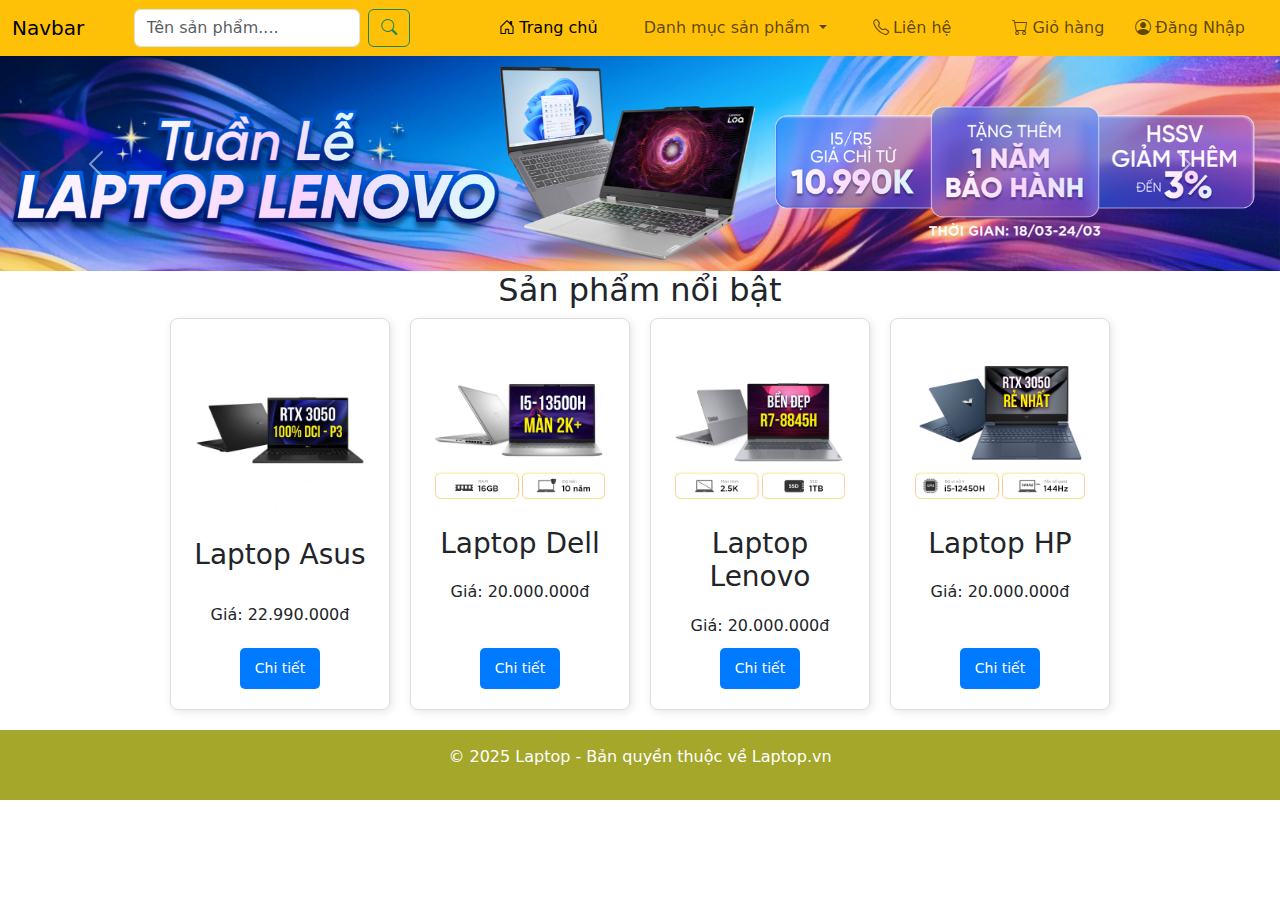
<file: BTL_NgoMinhKhoi_18-05/bootstrap-5.3.3-dist/index.html>
<!DOCTYPE html>
<html lang="vi">
<head>
    <meta charset="UTF-8">
    <meta name="viewport" content="width=device-width, initial-scale=1.0">
    <title>Laptop88 Clone</title>
    <link rel="stylesheet" href="style.css">
    <link rel="stylesheet" href="css/bootstrap.min.css">
    <script src="js/bootstrap.bundle.js"></script>
    <link rel="stylesheet" href="https://cdn.jsdelivr.net/npm/bootstrap-icons@1.11.3/font/bootstrap-icons.min.css">
</head>
<body>

    <!-- Header -->
    <nav class="navbar navbar-expand-lg bg-warning">
        <div class="container-fluid">
          <a class="navbar-brand" href="#">Navbar</a>
          <button class="navbar-toggler" type="button" data-bs-toggle="collapse" data-bs-target="#navbarSupportedContent" aria-controls="navbarSupportedContent" aria-expanded="false" aria-label="Toggle navigation">
            <span class="navbar-toggler-icon"></span>
          </button>
          
          <div class="collapse navbar-collapse" id="navbarSupportedContent">
            <form class="d-flex m-auto" role="search">
                <input class="form-control me-2" type="search" placeholder="Tên sản phẩm...." aria-label="Search">
                <button class="btn btn-outline-success" type="submit"><i class="bi bi-search"></i></button>
              </form>
            <ul class="navbar-nav ms-auto mb-2 mb-lg-0">
              <li class="nav-item">
                <a class="nav-link active" aria-current="page" href="#"><i class="bi bi-house-door pe-1"></i>Trang chủ</a>
              </li>
              <li class="nav-item dropdown">
                <a class="nav-link dropdown-toggle" href="#" role="button" data-bs-toggle="dropdown" aria-expanded="false">
                  Danh mục sản phẩm
                </a>
                <ul class="dropdown-menu">
                  <li><a class="dropdown-item" href="#">Laptop</a></li>
                  <li><a class="dropdown-item" href="#">Bàn phím</a></li>
                  <li><a class="dropdown-item" href="#">Chuột</a></li>
                  <li><hr class="dropdown-divider"></li>
                  <li><a class="dropdown-item" href="#">Phụ kiện máy tính</a></li>
                </ul>
              </li>
              <li class="nav-item">
                <a class="nav-link" href="#"><i class="bi bi-telephone pe-1"></i>Liên hệ</a>
              </li>
              <li class="nav-item"></li>
                <a class="nav-link" href="giohang.html"><i class="bi bi-cart pe-1"></i>Giỏ hàng</a>
              </li>
              <li class="nav-item">
                <a class="nav-link" href="dangnhap.html"><i class="bi bi-person-circle pe-1"></i>Đăng Nhập</a>
              </li>
            </ul>
            
          </div>
        </div>
      </nav>
    <!-- Banner -->
    <div id="carouselExample" class="carousel slide">
        <div class="carousel-inner">
          <div class="carousel-item active">
            <img src="images/banner1.jpg" class="d-block w-100" alt="...">
          </div>
          <div class="carousel-item">
            <img src="images/banner2.jpg" class="d-block w-100" alt="...">
          </div>
          <div class="carousel-item">
            <img src="images/banner3.jpg" class="d-block w-100" alt="...">
          </div>
          <div class="carousel-item">
            <img src="images/banner4.jpg" class="d-block w-100" alt="...">
          </div>
          <div class="carousel-item">
            <img src="images/banner5.jpg" class="d-block w-100" alt="...">
          </div>
          <div class="carousel-item">
            <img src="images/banner6.jpg" class="d-block w-100" alt="...">
          </div>
        </div>
        <button class="carousel-control-prev" type="button" data-bs-target="#carouselExample" data-bs-slide="prev">
          <span class="carousel-control-prev-icon" aria-hidden="true"></span>
          <span class="visually-hidden">Previous</span>
        </button>
        <button class="carousel-control-next" type="button" data-bs-target="#carouselExample" data-bs-slide="next">
          <span class="carousel-control-next-icon" aria-hidden="true"></span>
          <span class="visually-hidden">Next</span>
        </button>
      </div>

    <!-- Danh sách sản phẩm -->
    <section class="products">
        <h2>Sản phẩm nổi bật</h2>
        <div class="product-list">
            <div class="product-item">
                <img src="images/laptop1.jpg" alt="Laptop Asus">
                <h3>Laptop Asus</h3>
                <p>Giá: 22.990.000đ</p>
                <a href="chitietasus.html" class="detail-button"><input type="button"  value="Chi tiết" ></a>
            </div>
            <div class="product-item">
                <img src="images/laptop2.jpg" alt="Laptop Dell">
                <h3>Laptop Dell</h3>
                <p>Giá: 20.000.000đ</p>
                <input type="button" value="Chi tiết" >
            </div>
            <div class="product-item">
                <img src="images/laptop3.jpg" alt="Laptop Lenovo">
                <h3>Laptop Lenovo</h3>
                <p>Giá: 20.000.000đ</p>
                <input type="button" value="Chi tiết" >
            </div>
            <div class="product-item">
                <img src="images/laptop4.jpg" alt="Laptop HP">
                <h3>Laptop HP</h3>
                <p>Giá: 20.000.000đ</p>
                <input type="button" value="Chi tiết" >
            </div>
        </div>
    </section>

    <!-- Footer -->
    <footer>
        <p>© 2025 Laptop - Bản quyền thuộc về Laptop.vn</p>
    </footer>

</body>
</html>
</file>
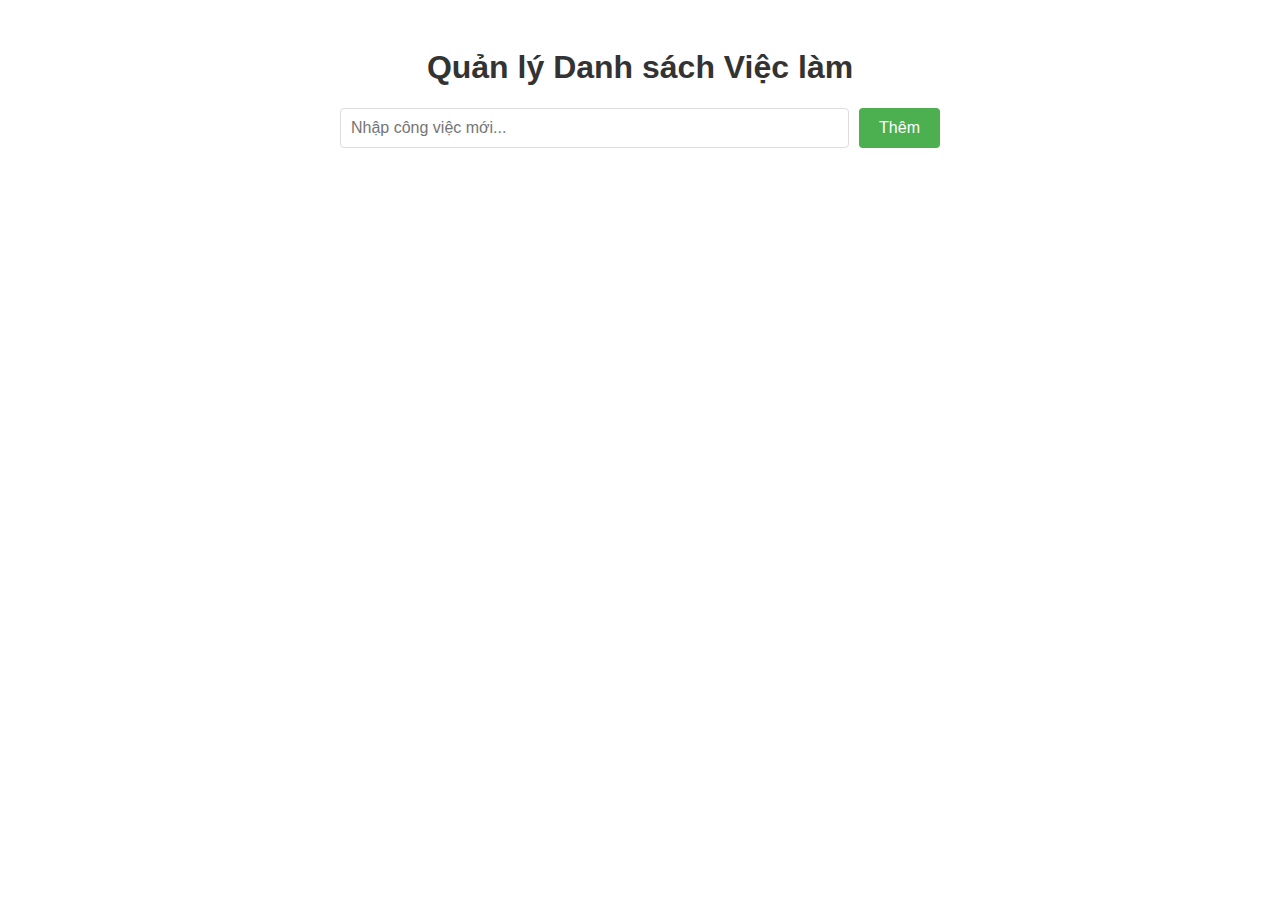
<file: BTLAP3_NGOMINHKHOI_1805/bai1.html>
<!DOCTYPE html>
<html lang="vi">
<head>
    <meta charset="UTF-8">
    <meta name="viewport" content="width=device-width, initial-scale=1.0">
    <title>Quản lý Danh sách Việc làm</title>
    <link rel="stylesheet" href="css/bai1.css">
    <script src="https://code.jquery.com/jquery-3.7.1.min.js"></script>
</head>
<body>
    <div class="container">
        <h1>Quản lý Danh sách Việc làm</h1>
        <div class="input-section">
            <input type="text" id="taskInput" placeholder="Nhập công việc mới...">
            <button id="addTask">Thêm</button>
        </div>
        <ul id="taskList"></ul>
    </div>
    <script src="js/bai1.js"></script>
</body>
</html>
</file>
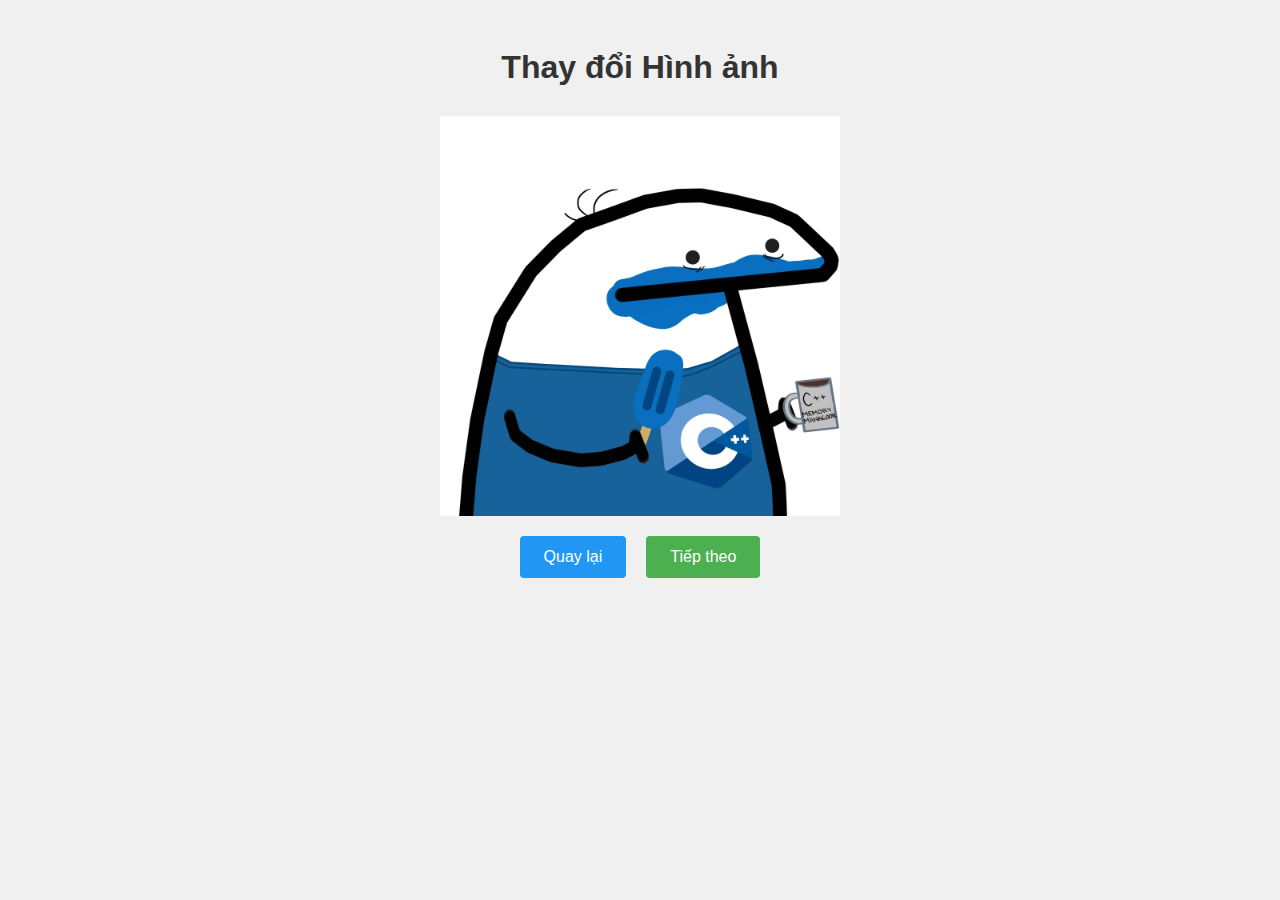
<file: BTLAP3_NGOMINHKHOI_1805/bai2.html>
<!DOCTYPE html>
<html lang="vi">
<head>
    <meta charset="UTF-8">
    <meta name="viewport" content="width=device-width, initial-scale=1.0">
    <title>Thay đổi Hình ảnh</title>
    <link rel="stylesheet" href="css/bai2.css">
    <script src="https://code.jquery.com/jquery-3.7.1.min.js"></script>
</head>
<body>
    <div class="container">
        <h1>Thay đổi Hình ảnh</h1>
        <div class="slideshow">
            <img src="images/labubu_ccongcong.jpg" alt="Hình ảnh 1" class="active">
            <img src="images/labubu_golang.jpg" alt="Hình ảnh 2">
            <img src="images/labubu_java.jpg" alt="Hình ảnh 3">
            <img src="images/labubu_html.jpg" alt="Hình ảnh 4">
            <img src="images/labubu_js.jpg" alt="Hình ảnh 5">
            <img src="images/labubu_python.jpg" alt="Hình ảnh 6">
        </div>
        <div class="controls">
            <button id="prevBtn">Quay lại</button>
            <button id="nextBtn">Tiếp theo</button>
        </div>
    </div>
    <script src="js/bai2.js"></script>
</body>
</html>
</file>
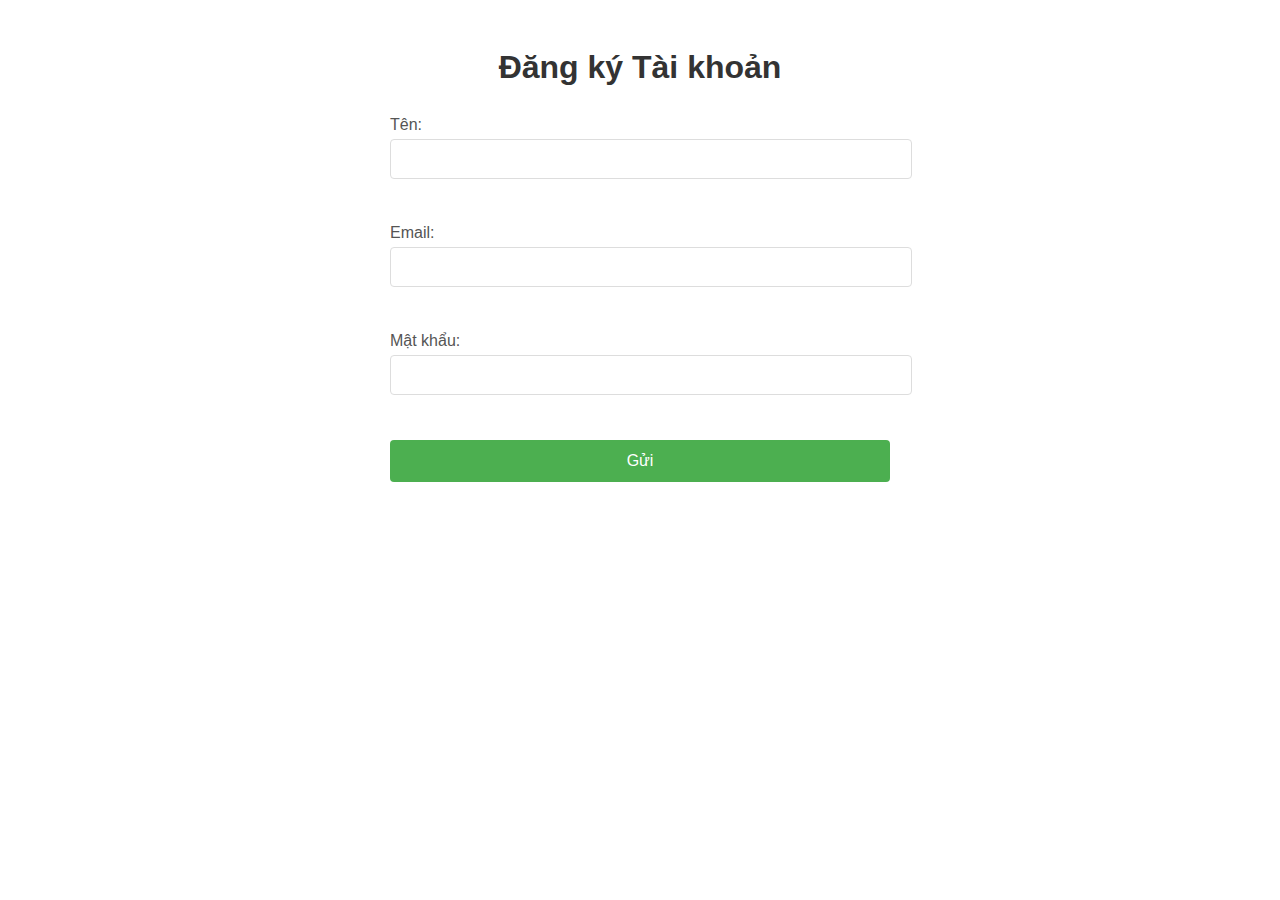
<file: BTLAP3_NGOMINHKHOI_1805/bai3.html>
<!DOCTYPE html>
<html lang="vi">
<head>
    <meta charset="UTF-8">
    <meta name="viewport" content="width=device-width, initial-scale=1.0">
    <title>Kiểm tra Biểu mẫu Đăng ký</title>
    <link rel="stylesheet" href="css/bai3.css">
    <script src="https://code.jquery.com/jquery-3.7.1.min.js"></script>
</head>
<body>
    <div class="container">
        <h1>Đăng ký Tài khoản</h1>
        <form id="registrationForm">
            <div class="form-group">
                <label for="name">Tên:</label>
                <input type="text" id="name" name="name">
                <span class="error" id="nameError"></span>
            </div>
            
            <div class="form-group">
                <label for="email">Email:</label>
                <input type="email" id="email" name="email">
                <span class="error" id="emailError"></span>
            </div>
            
            <div class="form-group">
                <label for="password">Mật khẩu:</label>
                <input type="password" id="password" name="password">
                <span class="error" id="passwordError"></span>
            </div>
            
            <button type="submit">Gửi</button>
        </form>
    </div>
    <script src="js/bai3.js"></script>
</body>
</html>
</file>
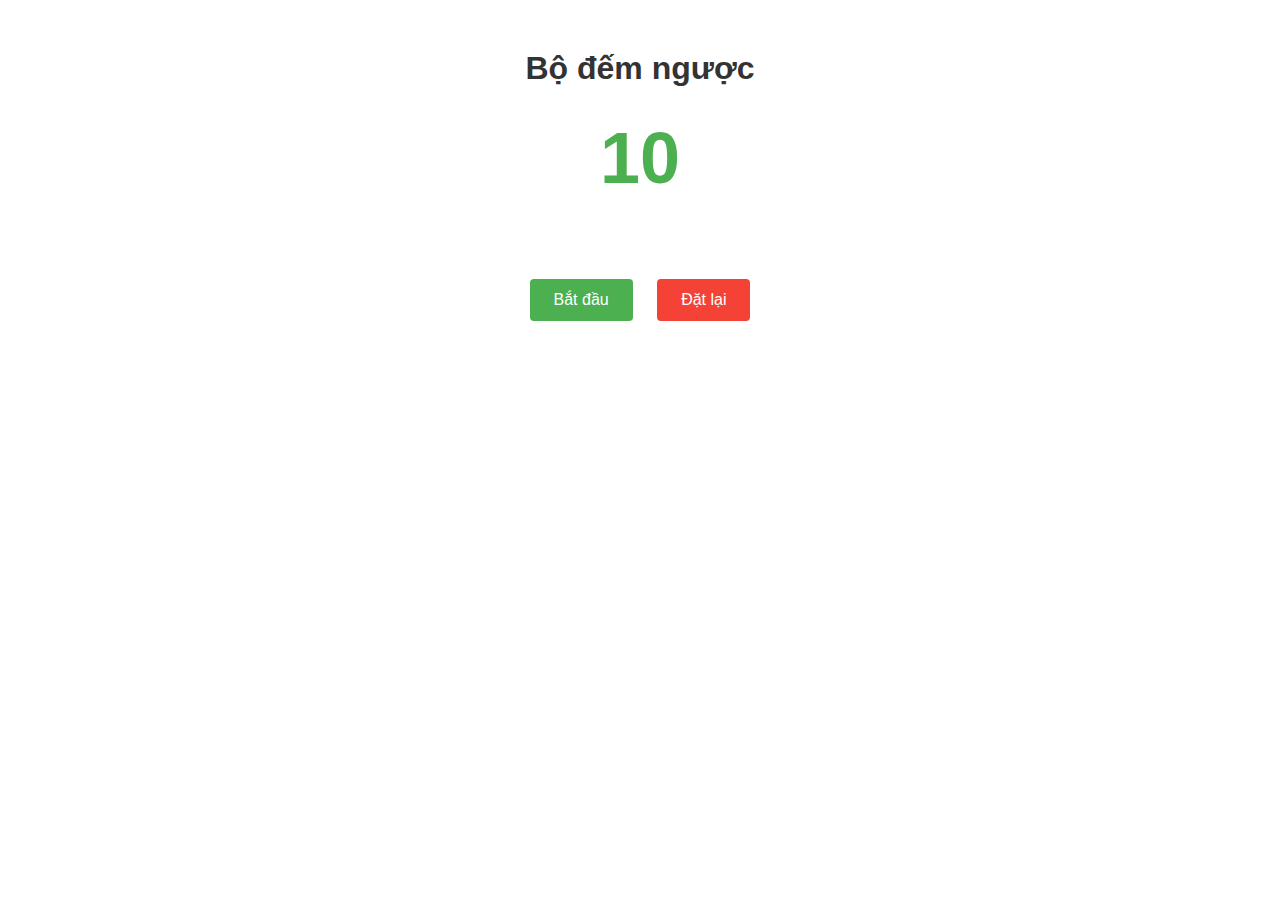
<file: BTLAP3_NGOMINHKHOI_1805/bai5.html>
<!DOCTYPE html>
<html lang="vi">
<head>
    <meta charset="UTF-8">
    <meta name="viewport" content="width=device-width, initial-scale=1.0">
    <title>Bộ đếm ngược</title>
    <link rel="stylesheet" href="css/bai5.css">
    <script src="https://code.jquery.com/jquery-3.7.1.min.js"></script>
</head>
<body>
    <div class="container">
        <h1>Bộ đếm ngược</h1>
        <div class="countdown">
            <div id="timer">10</div>
            <div id="message"></div>
        </div>
        <button id="startBtn">Bắt đầu</button>
        <button id="resetBtn">Đặt lại</button>
    </div>
    <script src="js/bai5.js"></script>
</body>
</html>
</file>
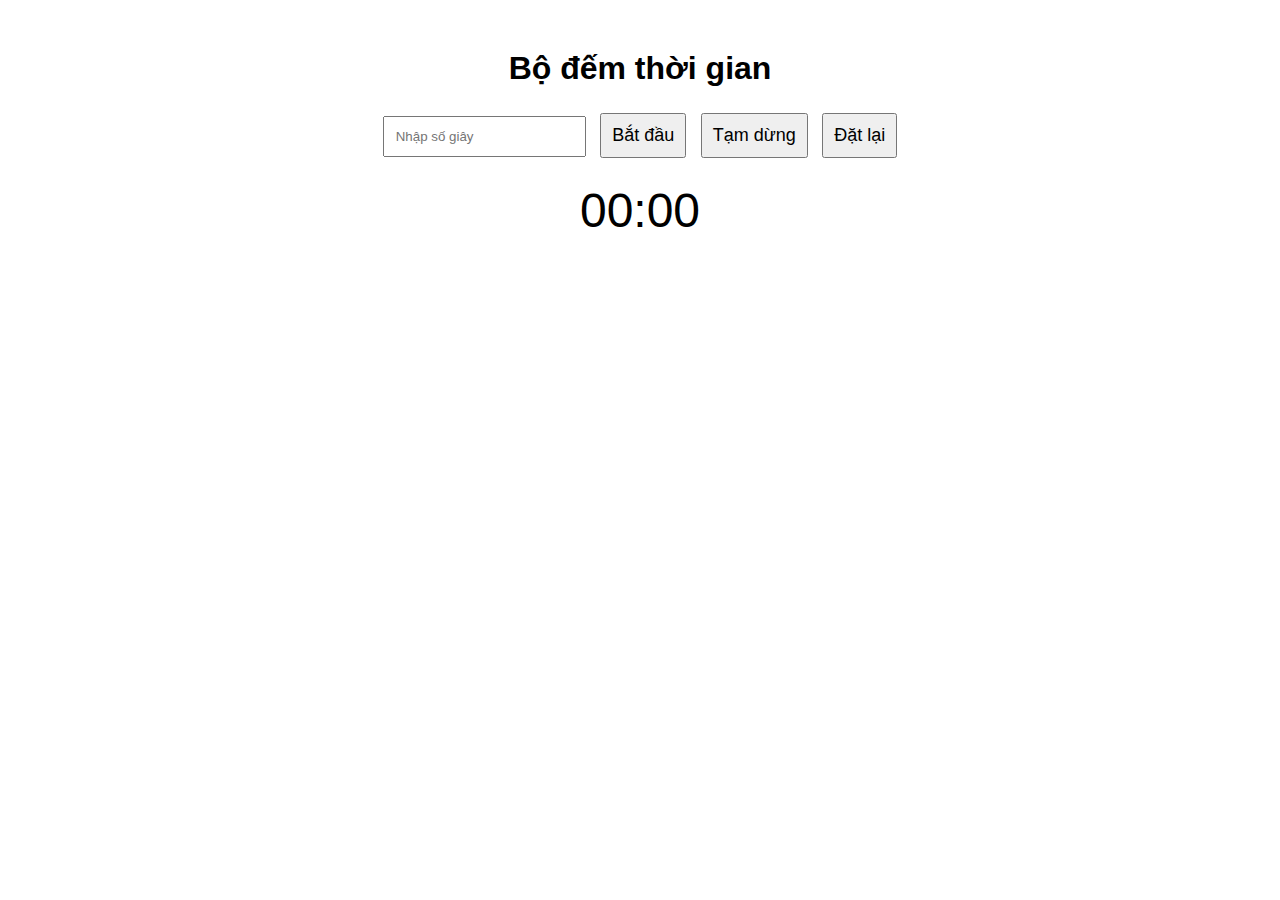
<file: NgoMinhKhoi_1871020335_BT_LAP2/Bai_1.html>
<!DOCTYPE html>
<html lang="vi">
<head>
    <meta charset="UTF-8">
    <meta name="viewport" content="width=device-width, initial-scale=1.0">
    <title>Bộ đếm thời gian</title>
    <style>
        body {
            font-family: Arial, sans-serif;
            text-align: center;
            margin: 50px;
        }
        #timer {
            font-size: 48px;
            margin: 20px 0;
        }
        #message {
            font-size: 24px;
            color: red;
            font-weight: bold;
            display: none;
        }
        button {
            font-size: 18px;
            padding: 10px;
            margin: 5px;
            cursor: pointer;
        }
        input {
            padding: 11px;
            margin: 5px;
        }
    </style>
</head>
<body>
    <h1>Bộ đếm thời gian</h1>
    <input type="number" id="timeInput" placeholder="Nhập số giây" min="1">
    <button onclick="startTimer()">Bắt đầu</button>
    <button onclick="pauseTimer()">Tạm dừng</button>
    <button onclick="resetTimer()">Đặt lại</button>
    <div id="timer">00:00</div>
    <div id="message">Time Up!</div>
    <script>
        let countdown;
        let timeLeft = 0;
        function startTimer() {
            if (countdown) clearInterval(countdown);
            let input = document.getElementById("timeInput").value;
            if (!input || input <= 0) return;
            timeLeft = parseInt(input);
            document.getElementById("message").style.display = "none"; // Ẩn thông báo khi bắt đầu
            updateDisplay();
            countdown = setInterval(() => {
                if (timeLeft > 0) {
                    timeLeft--;
                    updateDisplay();
                } else {
                    clearInterval(countdown);
                    document.getElementById("message").style.display = "block"; // Hiện thông báo
                }
            }, 1000);
        }
        function pauseTimer() {
            clearInterval(countdown);
        }
        function resetTimer() {
            clearInterval(countdown);
            timeLeft = 0;
            updateDisplay();
            document.getElementById("message").style.display = "none"; // Ẩn thông báo khi đặt lại
        }
        function updateDisplay() {
            let minutes = Math.floor(timeLeft / 60);
            let seconds = timeLeft % 60;
            document.getElementById("timer").innerText = 
                `${String(minutes).padStart(2, '0')}:${String(seconds).padStart(2, '0')}`;
        }
    </script>
</body>
</html>
</file>
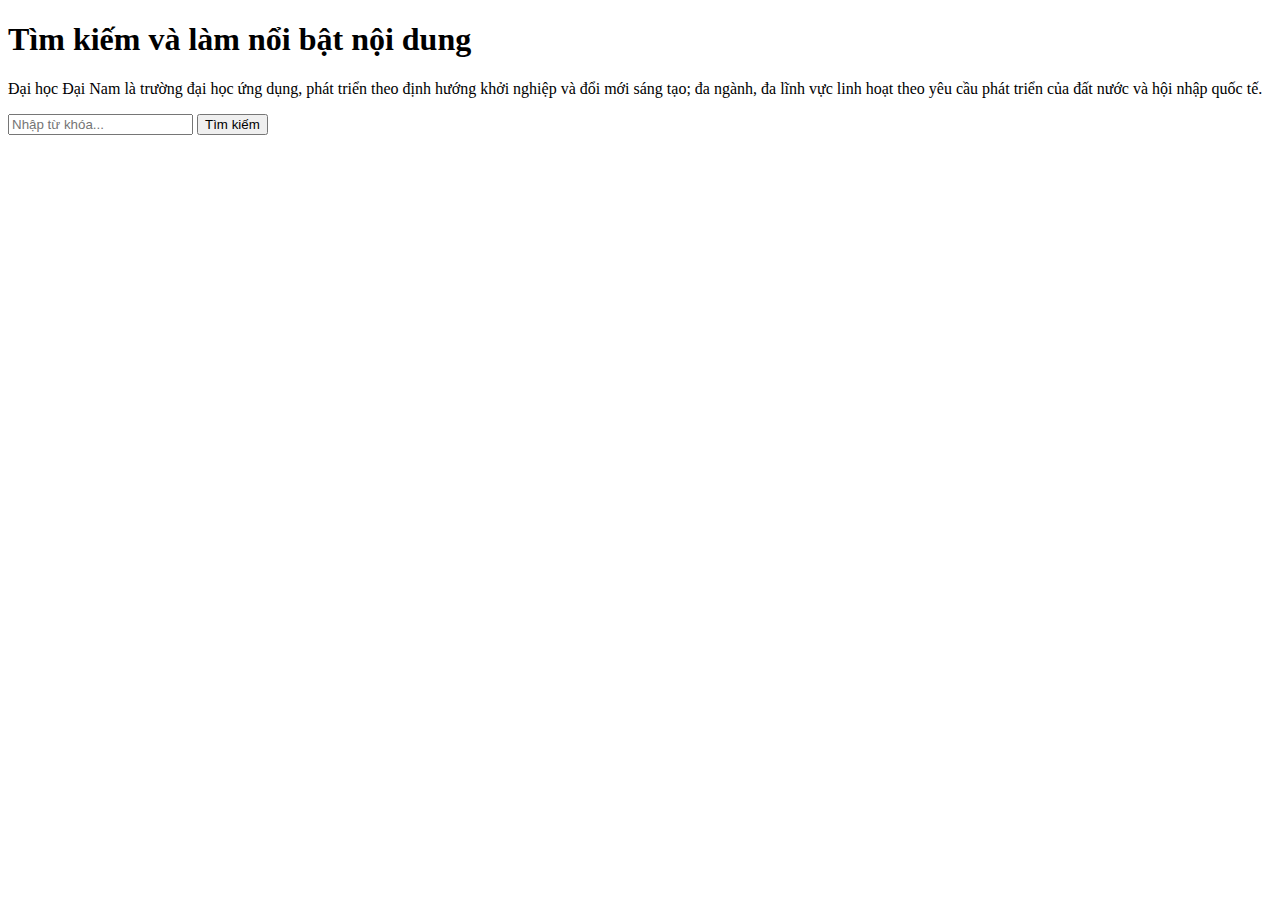
<file: NgoMinhKhoi_1871020335_BT_LAP2/Bai_2.html>
<!DOCTYPE html>
<html lang="vi">
<head>
    <meta charset="UTF-8">
    <meta name="viewport" content="width=device-width, initial-scale=1.0">
    <title>Bài 2: Tìm kiếm và làm nổi bật nội dung</title>
    <style>
        .highlight {
            background-color: yellow;
        }
    </style>
</head>
<body>
    <h1>Tìm kiếm và làm nổi bật nội dung</h1>
    
    <p id="content">
        Đại học Đại Nam là trường đại học ứng dụng, phát triển theo định hướng khởi nghiệp và đổi mới sáng tạo; đa ngành, đa lĩnh vực linh hoạt theo yêu cầu phát triển của đất nước và hội nhập quốc tế.
    </p>

    <input type="text" id="searchInput" placeholder="Nhập từ khóa...">
    <button onclick="searchAndHighlight()">Tìm kiếm</button>

    <script>
        function searchAndHighlight() {
            const searchTerm = document.getElementById('searchInput').value;
            const content = document.getElementById('content');
            let text = content.innerHTML;
            
            text = text.replace(/<mark class="highlight">/g, '');
            text = text.replace(/<\/mark>/g, '');
            
            if (searchTerm.trim() !== '') {
                const regex = new RegExp(searchTerm, 'gi');
                text = text.replace(regex, match => `<mark class="highlight">${match}</mark>`);
            }
            
            content.innerHTML = text;
        }
    </script>
</body>
</html>
</file>
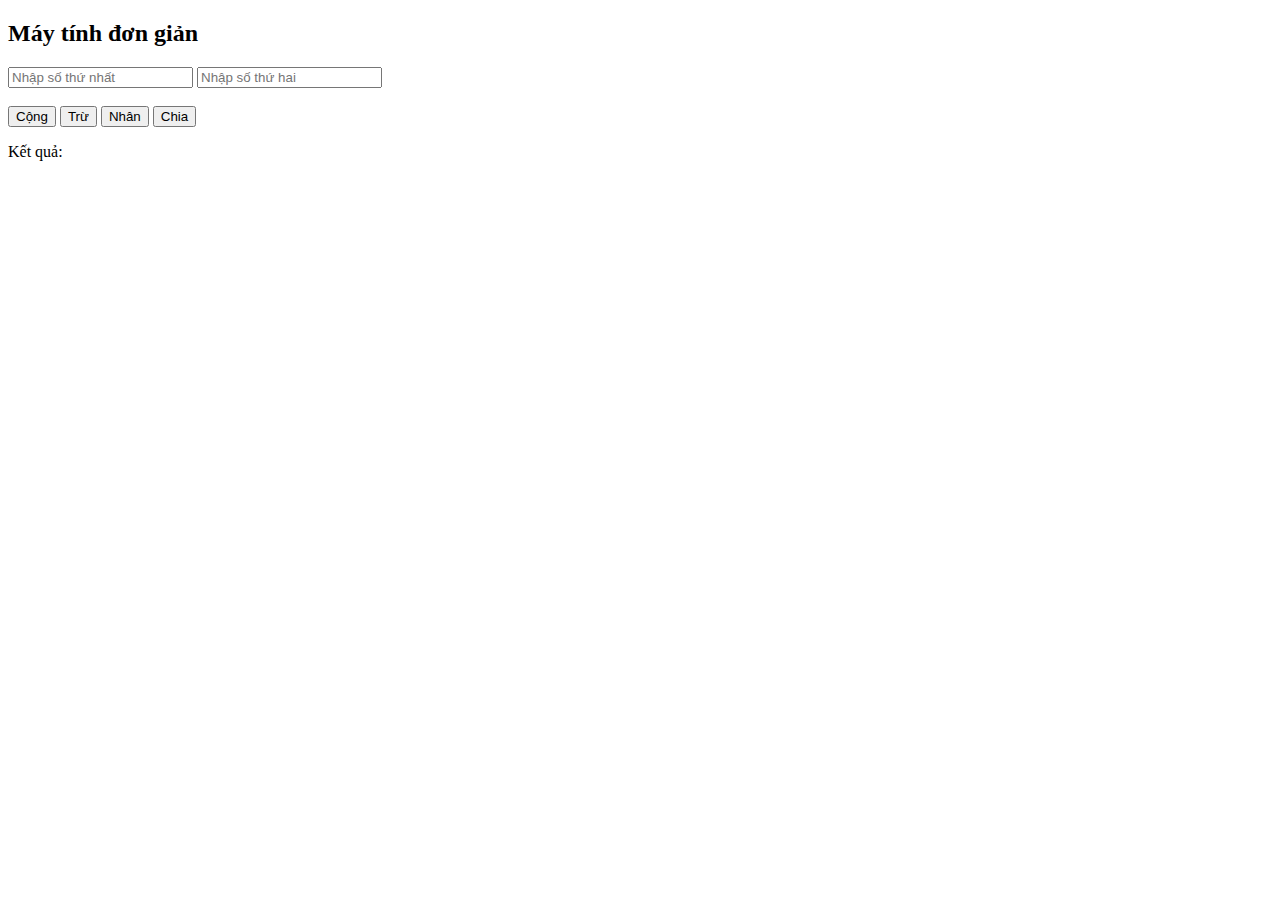
<file: NgoMinhKhoi_1871020335_BT_LAP2/Bai_3.html>
<!DOCTYPE html>
<html lang="vi">
<head>
    <meta charset="UTF-8">
    <meta name="viewport" content="width=device-width, initial-scale=1.0">
    <title>Máy tính đơn giản</title>
</head>
<body>
    <h2>Máy tính đơn giản</h2>
    <input type="number" id="num1" placeholder="Nhập số thứ nhất">
    <input type="number" id="num2" placeholder="Nhập số thứ hai"><br><br>
    
    <button onclick="cong()">Cộng</button>
    <button onclick="tru()">Trừ</button>
    <button onclick="nhan()">Nhân</button>
    <button onclick="chia()">Chia</button>
    
    <p>Kết quả: <span id="ketqua"></span></p>

    <script>
        function cong() {
            var a = parseFloat(document.getElementById("num1").value);
            var b = parseFloat(document.getElementById("num2").value);
            document.getElementById("ketqua").innerHTML = a + b;
        }

        function tru() {
            var a = parseFloat(document.getElementById("num1").value);
            var b = parseFloat(document.getElementById("num2").value);
            document.getElementById("ketqua").innerHTML = a - b;
        }

        function nhan() {
            var a = parseFloat(document.getElementById("num1").value);
            var b = parseFloat(document.getElementById("num2").value);
            document.getElementById("ketqua").innerHTML = a * b;
        }

        function chia() {
            var a = parseFloat(document.getElementById("num1").value);
            var b = parseFloat(document.getElementById("num2").value);
            if (b === 0) {
                document.getElementById("ketqua").innerHTML = "Không thể chia cho 0";
            } else {
                document.getElementById("ketqua").innerHTML = a / b;
            }
        }
    </script>
</body>
</html>
</file>
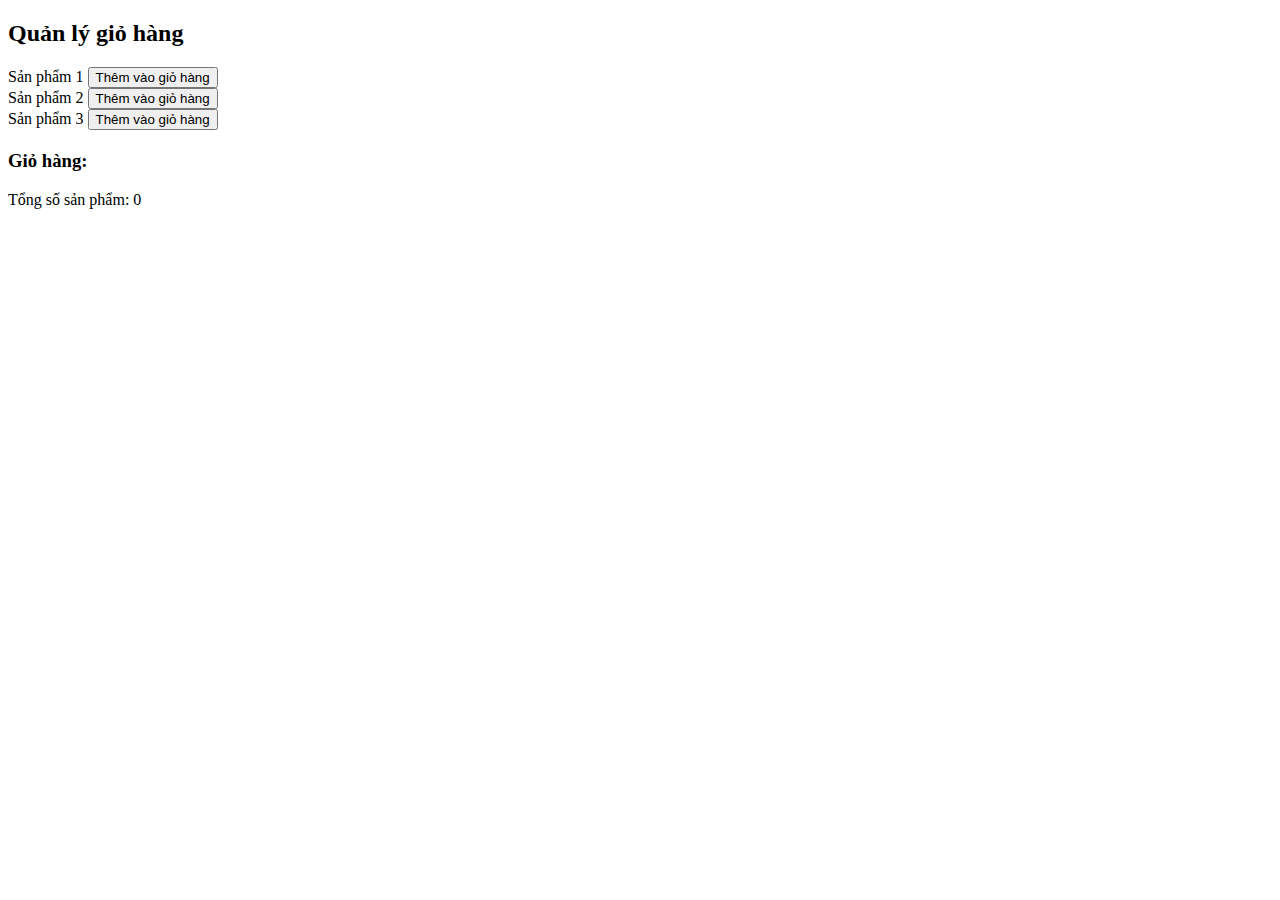
<file: NgoMinhKhoi_1871020335_BT_LAP2/Bai_4.html>
<!DOCTYPE html>
<html lang="vi">
<head>
    <meta charset="UTF-8">
    <meta name="viewport" content="width=device-width, initial-scale=1.0">
    <title>Quản lý giỏ hàng</title>
    <style>
        .product-list {
            margin-bottom: 20px;
        }
        .cart {
            margin-bottom: 20px;
        }
    </style>
</head>
<body>
    <h2>Quản lý giỏ hàng</h2>
    
    <div class="product-list">
        <div>
            <span>Sản phẩm 1</span>
            <button onclick="addToCart('Sản phẩm 1')">Thêm vào giỏ hàng</button>
        </div>
        <div>
            <span>Sản phẩm 2</span>
            <button onclick="addToCart('Sản phẩm 2')">Thêm vào giỏ hàng</button>
        </div>
        <div>
            <span>Sản phẩm 3</span>
            <button onclick="addToCart('Sản phẩm 3')">Thêm vào giỏ hàng</button>
        </div>
    </div>

    <div class="cart">
        <h3>Giỏ hàng:</h3>
        <ul id="cartList"></ul>
        <p>Tổng số sản phẩm: <span id="totalItems">0</span></p>
    </div>

    <script>
        let cart = [];
        
        function addToCart(productName) {
            cart.push(productName);
            updateCart();
        }

        function updateCart() {
            const cartList = document.getElementById('cartList');
            const totalItems = document.getElementById('totalItems');
            
            cartList.innerHTML = '';
            cart.forEach(product => {
                const li = document.createElement('li');
                li.textContent = product;
                cartList.appendChild(li);
            });
            
            totalItems.textContent = cart.length;
        }
    </script>
</body>
</html>
</file>
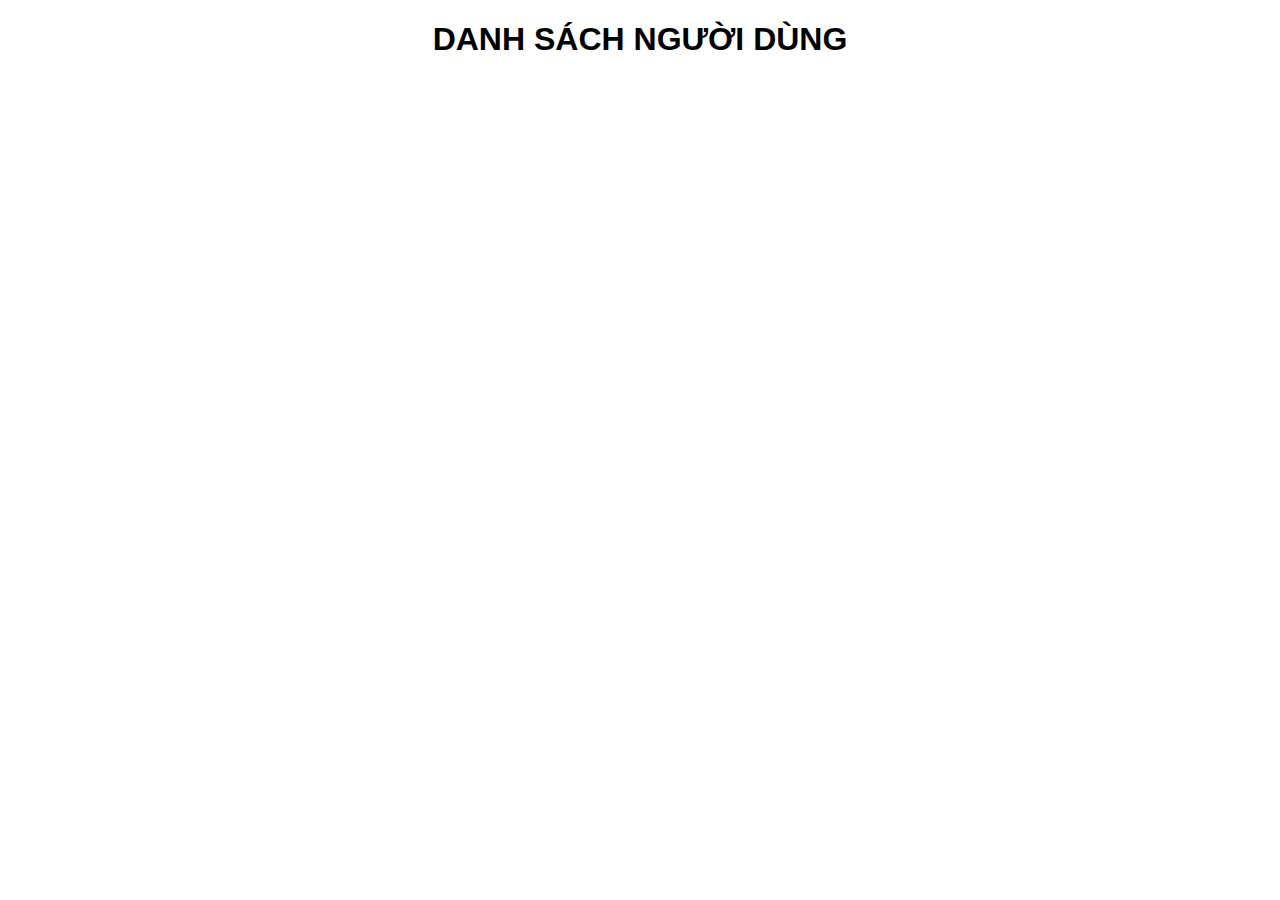
<file: NgoMinhKhoi_1871020335_BT_LAP2/Bai_5.html>
<!DOCTYPE html>
<html lang="en">
<head>
    <meta charset="UTF-8">
    <meta name="viewport" content="width=device-width, initial-scale=1.0">
    <title>Danh sách người dùng</title>
    <style>
        body {
            font-family: Arial, sans-serif;
            margin: 20px;
        }
        h1 {
            text-align: center;
        }
        #userList {
            margin-left: 20px;
        }
    </style>
</head>
<body>
    <h1>DANH SÁCH NGƯỜI DÙNG</h1>
    <ul id="userList"></ul>

    <script>
        fetch('https://jsonplaceholder.typicode.com/users')
            .then(response => response.json())
            .then(users => {
                const userList = document.getElementById('userList');
                users.forEach(user => {
                    const li = document.createElement('li');
                    li.textContent = `${user.name} (${user.email})`;
                    userList.appendChild(li);
                });
            })
            .catch(error => console.error('Error:', error));
    </script>
</body>
</html>
</file>
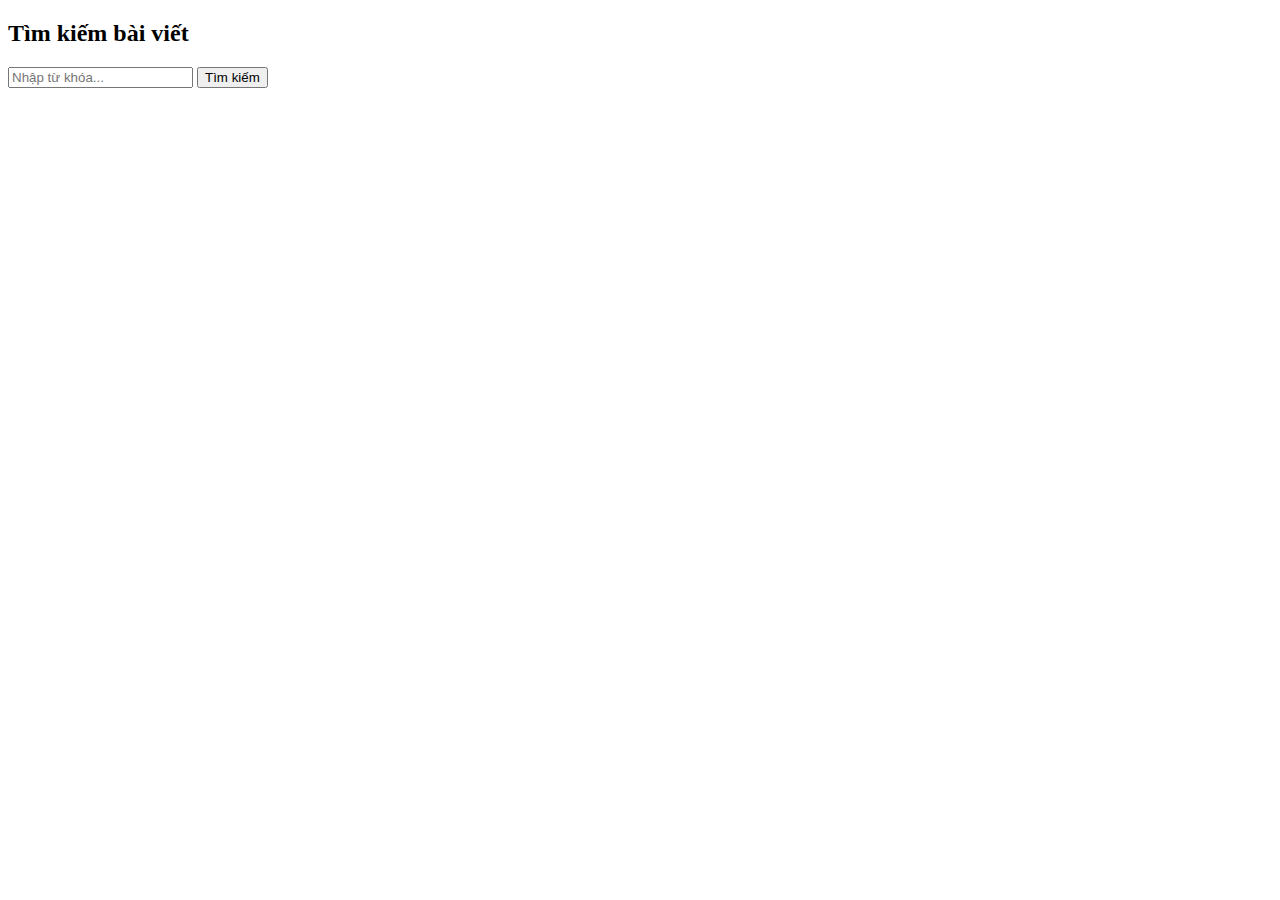
<file: NgoMinhKhoi_1871020335_BT_LAP2/Bai_6.html>
<!DOCTYPE html>
<html lang="vi">
<head>
    <meta charset="UTF-8">
    <meta name="viewport" content="width=device-width, initial-scale=1.0">
    <title>Tìm kiếm bài viết</title>
</head>
<body>
    <h2>Tìm kiếm bài viết</h2>
    
    <input type="text" id="searchInput" placeholder="Nhập từ khóa...">
    <button onclick="searchPosts()">Tìm kiếm</button>

    <ul id="results"></ul>

    <script>
        async function searchPosts() {
            const searchTerm = document.getElementById('searchInput').value;
            const resultsDiv = document.getElementById('results');
            
            const response = await fetch('https://jsonplaceholder.typicode.com/posts');
            const posts = await response.json();
            
            const filteredPosts = posts.filter(post => 
                post.title.includes(searchTerm) || 
                post.body.includes(searchTerm)
            );

            resultsDiv.innerHTML = filteredPosts.map(post => 
                `<li>${post.title}</li>`
            ).join('');
        }
    </script>
</body>
</html>
</file>
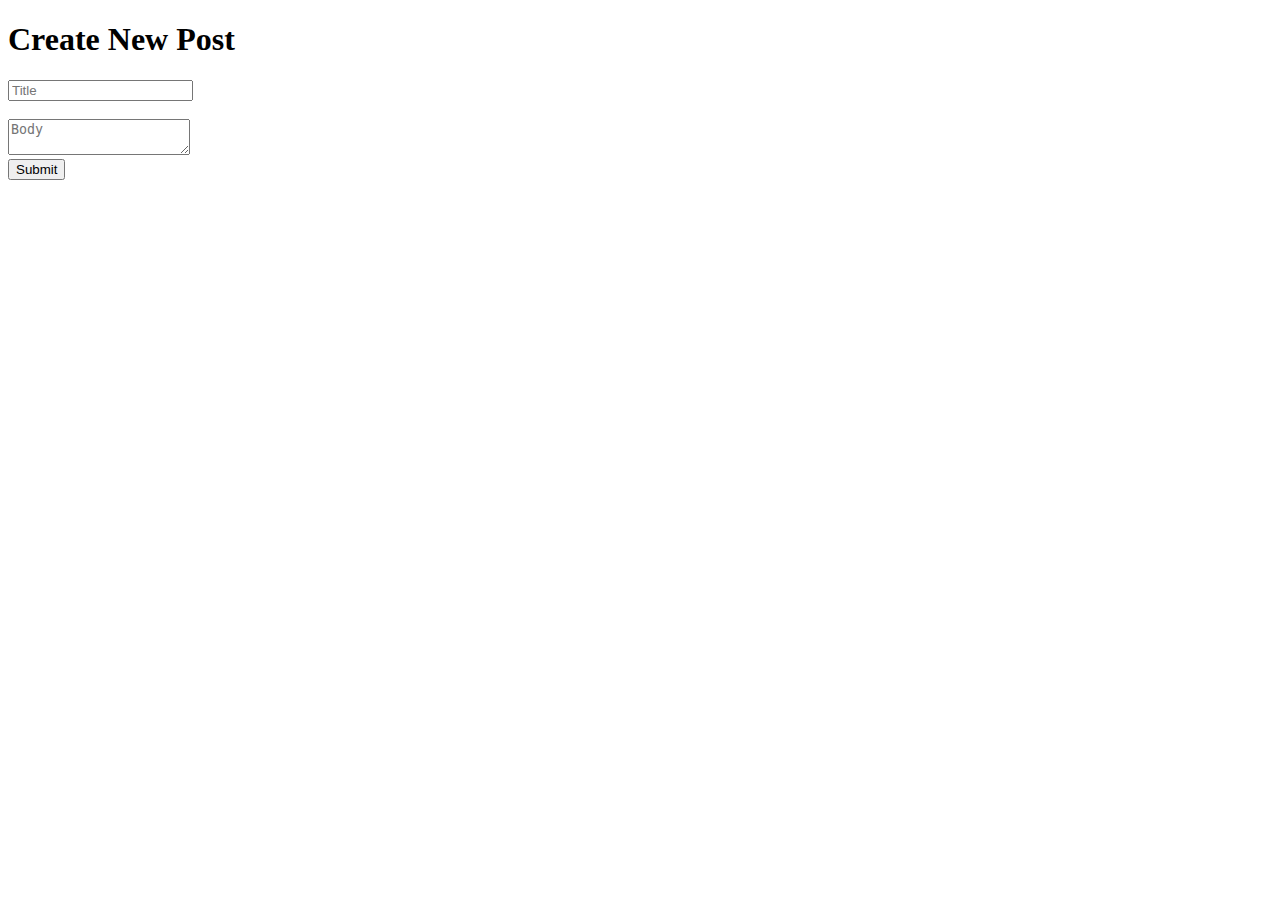
<file: NgoMinhKhoi_1871020335_BT_LAP2/Bai_7.html>
<!DOCTYPE html>
<html lang="vi">
<head>
    <meta charset="UTF-8">
    <meta name="viewport" content="width=device-width, initial-scale=1.0">
    <title>Create New Post</title>
</head>
<body>
    <h1>Create New Post</h1>

    <input type="text" id="title" placeholder="Title">
    <br><br>
    <textarea id="body" placeholder="Body"></textarea>
    <br>
    <button onclick="createPost()">Submit</button>

    <script>
        async function createPost() {
            const title = document.getElementById('title').value;
            const body = document.getElementById('body').value;

            const response = await fetch('https://jsonplaceholder.typicode.com/posts', {
                method: 'POST',
                body: JSON.stringify({
                    title: title,
                    body: body,
                    userId: 1
                }),
                headers: {
                    'Content-type': 'application/json'
                }
            });

            const data = await response.json();
            alert('Bài viết đã được tạo!');
        }
    </script>
</body>
</html>
</file>
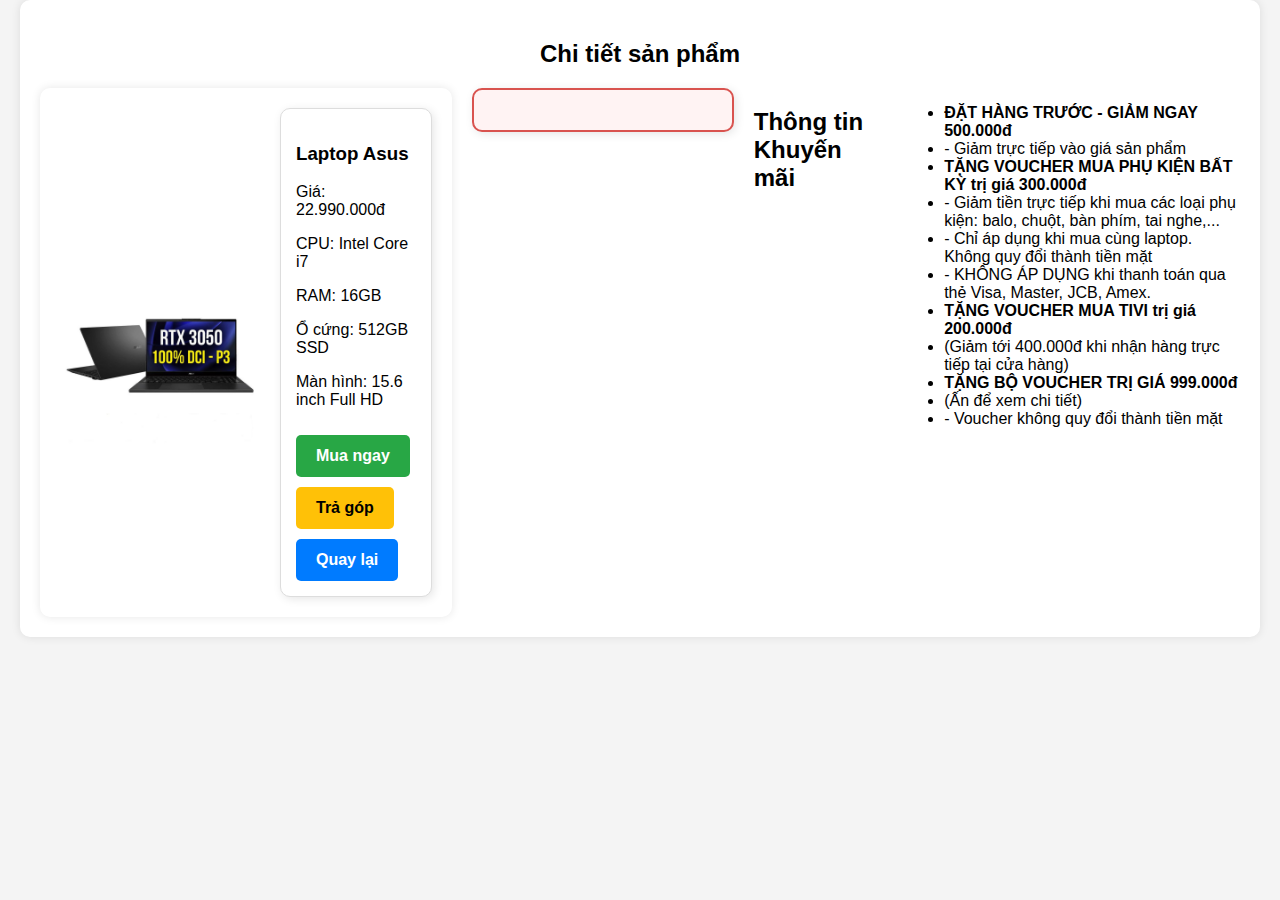
<file: BTL_NgoMinhKhoi_18-05/bootstrap-5.3.3-dist/chitietasus.html>
<html lang="vi"></html>
<head>
    <meta charset="UTF-8">
    <meta name="viewport" content="width=device-width, initial-scale=1.0">
    <title>Chi tiết sản phẩm</title>
    <link rel="stylesheet" href="css/chitietasus.css">
</head>
<body>
    <section class="product-detail">
        <h2><center>Chi tiết sản phẩm</center></h2>
        <div class="detail-wrapper">
            <div class="detail-container">
                <img src="images/laptop1.jpg" alt="Laptop Asus">
                <div class="detail-info">
                    <h3>Laptop Asus</h3>
                    <p>Giá: 22.990.000đ</p>
                    <p>CPU: Intel Core i7</p>
                    <p>RAM: 16GB</p>
                    <p>Ổ cứng: 512GB SSD</p>
                    <p>Màn hình: 15.6 inch Full HD</p>
                    <a href="#" class="buy-now">Mua ngay</a>
                    <a href="#" class="installment">Trả góp</a>
                    <a href="index.html" class="back-button">Quay lại</a>
                </div>
            </div>
            <div class="promotion-container"></div>
                <h2>Thông tin Khuyến mãi</h2>
                <ul>
                    <li><strong>ĐẶT HÀNG TRƯỚC - GIẢM NGAY 500.000đ</strong></li>
                    <li>- Giảm trực tiếp vào giá sản phẩm</li>
                    <li><strong>TẶNG VOUCHER MUA PHỤ KIỆN BẤT KỲ trị giá 300.000đ</strong></li>
                    <li>- Giảm tiền trực tiếp khi mua các loại phụ kiện: balo, chuột, bàn phím, tai nghe,...</li>
                    <li>- Chỉ áp dụng khi mua cùng laptop. Không quy đổi thành tiền mặt</li>
                    <li>- KHÔNG ÁP DỤNG khi thanh toán qua thẻ Visa, Master, JCB, Amex.</li>
                    <li><strong>TẶNG VOUCHER MUA TIVI trị giá 200.000đ</strong></li>
                    <li>(Giảm tới 400.000đ khi nhận hàng trực tiếp tại cửa hàng)</li>
                    <li><strong>TẶNG BỘ VOUCHER TRỊ GIÁ 999.000đ</strong></li>
                    <li>(Ấn để xem chi tiết)</li>
                    <li>- Voucher không quy đổi thành tiền mặt</li>
                </ul>
            </div>
        </div>
    </section>
</body>
</html>
</file>
<file: BTL_NgoMinhKhoi_18-05/bootstrap-5.3.3-dist/style.css>
* {
    margin: 0;
    padding: 0;
    box-sizing: border-box;
}

body {
    font-family: Arial, sans-serif;
    line-height: 1.6;
}

.main-nav {
    background-color: #333;
    padding: 0 20px;
}

.main-nav ul {
    list-style: none;

}

.menu-item {
    position: relative;
}

.submenu {
    display: none; /* Ẩn mặc định */
    position: absolute;
    top: 100%; /* Hiển thị ngay dưới menu chính */
    left: 0;
    background-color: white;
    border: 1px solid #ddd;
    padding: 10px;
    min-width: 150px;
    box-shadow: 0 2px 5px rgba(0, 0, 0, 0.2);
}

.menu-item:hover .submenu {
    display: block; /* Hiện submenu khi di chuột vào */
}


/* Header */
header {
    display: flex;
    justify-content: space-between;
    align-items: center;
    padding: 15px;
    background: #222;
    color: white;
}

.logo h1 {
    font-size: 24px;
    color: orange;
}

.search-bar input {
    padding: 8px;
    width: 200px;
}

.search-bar button {
    padding: 8px;
    background: orange;
    color: white;
    border: none;
}

.menu a {
    color: white;
    text-decoration: none;
    margin: 0 10px;
}

/* Navbar */
nav {
    background: #ff6600;
    padding: 10px;
}

nav ul {
    list-style: none;
    display: flex;
    justify-content: center;
}

nav ul li {
    margin: 0 15px;
}

nav ul li a {
    color: white;
    text-decoration: none;
    font-weight: bold;
}

/* Banner */
.banner {
    background: url('banner.jpg') no-repeat center center/cover;
    height: 250px;
    display: flex;
    align-items: center;
    justify-content: center;
    color: white;
    text-align: center;
}
.slideshow {
    position: relative;
    margin-bottom: 20px;
    height: 400px;
    background-color: #f0f0f0;
    border-radius: 8px;
    overflow: hidden;
}

.slideshow img {
    position: absolute;
    top: 50%;
    left: 50%;
    transform: translate(-50%, -50%);
    width: auto;
    height: 100%;
    object-fit: cover;
    display: none;
}

.slideshow img.active {
    display: block;
}

/* Danh sách sản phẩm */
.products {
    text-align: center;
}
.product-list {
    display: flex;
    justify-content: center;
    gap: 20px;
    flex-wrap: nowrap;
}
.product-item {
    border: 1px solid #ddd;
    padding: 20px;
    border-radius: 8px;
    box-shadow: 2px 2px 10px rgba(0,0,0,0.1);
    text-align: center;
    width: 220px;
    display: flex;
    flex-direction: column;
    align-items: center;
    justify-content: space-between;
    min-height: 350px;
}
.product-item img {
    width: 100%;
    height: auto;
    border-radius: 5px;
}
.product-item h3, .product-item p {
    margin: 10px 0;
}
.product-item input[type="button"] {
    margin-top: auto;
    padding: 10px 15px;
    border: none;
    background-color: #007bff;
    color: white;
    border-radius: 5px;
    cursor: pointer;
    font-size: 14px;
}
.product-item input[type="button"]:hover {
    background-color: #0056b3;
}

/* Footer */
footer {
    background: #a4a72a;
    color: white;
    text-align: center;
    padding: 15px;
    margin-top: 20px;
}
</file>
<file: BTLAP3_NGOMINHKHOI_1805/css/bai1.css>
.container {
    max-width: 600px;
    margin: 0 auto;
    padding: 20px;
    font-family: Arial, sans-serif;
}

h1 {
    text-align: center;
    color: #333;
}

.input-section {
    display: flex;
    gap: 10px;
    margin-bottom: 20px;
}

#taskInput {
    flex: 1;
    padding: 10px;
    border: 1px solid #ddd;
    border-radius: 4px;
    font-size: 16px;
}

button {
    padding: 10px 20px;
    background-color: #4CAF50;
    color: white;
    border: none;
    border-radius: 4px;
    cursor: pointer;
    font-size: 16px;
}

button:hover {
    background-color: #45a049;
}

#taskList {
    list-style: none;
    padding: 0;
}

#taskList li {
    display: flex;
    justify-content: space-between;
    align-items: center;
    padding: 10px;
    margin-bottom: 5px;
    background-color: #f9f9f9;
    border-radius: 4px;
    cursor: pointer;
}

#taskList li.completed {
    color: #888;
    text-decoration: line-through;
    background-color: #f0f0f0;
}

.delete-btn {
    background-color: #ff4444;
}

.delete-btn:hover {
    background-color: #cc0000;
}
</file>
<file: BTLAP3_NGOMINHKHOI_1805/css/bai2.css>
.container {
    max-width: 800px;
    margin: 0 auto;
    padding: 20px;
    text-align: center;
    font-family: Arial, sans-serif;
}

h1 {
    color: #333;
    margin-bottom: 30px;
}

.slideshow {
    position: relative;
    margin-bottom: 20px;
    height: 400px;
    background-color: #f0f0f0;
    border-radius: 8px;
    overflow: hidden;
}

.slideshow img {
    position: absolute;
    top: 50%;
    left: 50%;
    transform: translate(-50%, -50%);
    width: auto;
    height: 100%;
    object-fit: cover;
    display: none;
}

.slideshow img.active {
    display: block;
}

.controls {
    display: flex;
    justify-content: center;
    gap: 20px;
}

button {
    padding: 12px 24px;
    font-size: 16px;
    background-color: #4CAF50;
    color: white;
    border: none;
    border-radius: 4px;
    cursor: pointer;
    transition: background-color 0.3s;
}

button:hover {
    background-color: #45a049;
}

#prevBtn {
    background-color: #2196F3;
}

#prevBtn:hover {
    background-color: #1976D2;
}

#nextBtn {
    background-color: #4CAF50;
}

#nextBtn:hover {
    background-color: #45a049;
}
</file>
<file: BTLAP3_NGOMINHKHOI_1805/css/bai3.css>
.container {
    max-width: 500px;
    margin: 0 auto;
    padding: 20px;
    font-family: Arial, sans-serif;
}

h1 {
    text-align: center;
    color: #333;
    margin-bottom: 30px;
}

.form-group {
    margin-bottom: 20px;
}

label {
    display: block;
    margin-bottom: 5px;
    color: #555;
}

input {
    width: 100%;
    padding: 10px;
    border: 1px solid #ddd;
    border-radius: 4px;
    font-size: 16px;
}

input:focus {
    outline: none;
    border-color: #4CAF50;
    box-shadow: 0 0 5px rgba(76, 175, 80, 0.2);
}

button {
    width: 100%;
    padding: 12px;
    background-color: #4CAF50;
    color: white;
    border: none;
    border-radius: 4px;
    font-size: 16px;
    cursor: pointer;
}

button:hover {
    background-color: #45a049;
}

.error {
    display: block;
    color: #f44336;
    font-size: 14px;
    margin-top: 5px;
    min-height: 20px;
}

input.error-input {
    border-color: #f44336;
}

input.error-input:focus {
    box-shadow: 0 0 5px rgba(244, 67, 54, 0.2);
}
</file>
<file: BTLAP3_NGOMINHKHOI_1805/css/bai5.css>
.container {
    max-width: 400px;
    margin: 50px auto;
    text-align: center;
    font-family: Arial, sans-serif;
}

h1 {
    color: #333;
    margin-bottom: 30px;
}

.countdown {
    margin: 30px 0;
}

#timer {
    font-size: 72px;
    font-weight: bold;
    color: #4CAF50;
    margin-bottom: 20px;
}

#message {
    font-size: 24px;
    color: #f44336;
    min-height: 30px;
}

button {
    padding: 12px 24px;
    margin: 0 10px;
    font-size: 16px;
    border: none;
    border-radius: 4px;
    cursor: pointer;
    transition: background-color 0.3s;
}

#startBtn {
    background-color: #4CAF50;
    color: white;
}

#startBtn:hover {
    background-color: #45a049;
}

#startBtn.disabled {
    background-color: #cccccc;
    cursor: not-allowed;
}

#resetBtn {
    background-color: #f44336;
    color: white;
}

#resetBtn:hover {
    background-color: #da190b;
}
</file>
<file: BTL_NgoMinhKhoi_18-05/bootstrap-5.3.3-dist/css/chitietasus.css>
body {
    font-family: Arial, sans-serif;
    margin: 0;
    padding: 0;
    background-color: #f4f4f4;
}
.products, .product-detail {
    text-align: left;
    padding: 20px;
    max-width: 1200px;
    margin: auto;
    background: white;
    border-radius: 10px;
    box-shadow: 0 0 10px rgba(0,0,0,0.1);
}
.product-list, .detail-wrapper {
    display: flex;
    justify-content: space-between;
    align-items: flex-start;
    gap: 20px;
}
.detail-container {
    display: flex;
    align-items: center;
    gap: 20px;
    width: 60%;
    background: white;
    padding: 20px;
    border-radius: 10px;
    box-shadow: 0 0 10px rgba(0,0,0,0.1);
}
.product-item, .detail-info {
    border: 1px solid #ddd;
    padding: 15px;
    border-radius: 10px;
    box-shadow: 2px 2px 10px rgba(0,0,0,0.1);
    background: white;
}
.product-item img, .detail-container img {
    max-width: 200px;
    border-radius: 10px;
}
.detail-button, .back-button, .buy-now, .installment {
    display: inline-block;
    margin-top: 10px;
    padding: 12px 20px;
    color: white;
    text-decoration: none;
    border-radius: 5px;
    font-weight: bold;
    transition: all 0.3s ease;
}
.detail-button, .back-button {
    background-color: #007bff;
}
.buy-now {
    background-color: #28a745;
}
.installment {
    background-color: #ffc107;
    color: black;
}
.detail-button:hover, .back-button:hover {
    background-color: #0056b3;
}
.buy-now:hover {
    background-color: #218838;
}
.installment:hover {
    background-color: #e0a800;
}
.promotion-container {
    text-align: left;
    padding: 20px;
    border: 2px solid #d9534f;
    border-radius: 10px;
    box-shadow: 2px 2px 10px rgba(0,0,0,0.1);
    background-color: #fff3f3;
    width: 35%;
    position: relative;
}
.promotion-container h2 {
    color: #d9534f;
    text-transform: uppercase;
    font-size: 20px;
    margin-bottom: 15px;
    border-bottom: 2px solid #d9534f;
    padding-bottom: 5px;
}
.promotion-container ul {
    list-style: none;
    padding: 0;
}
.promotion-container li {
    margin: 10px 0;
    padding: 8px 10px;
    background: rgba(217, 83, 79, 0.1);
    border-radius: 5px;
    font-weight: bold;
    color: #d9534f;
}
</file>
